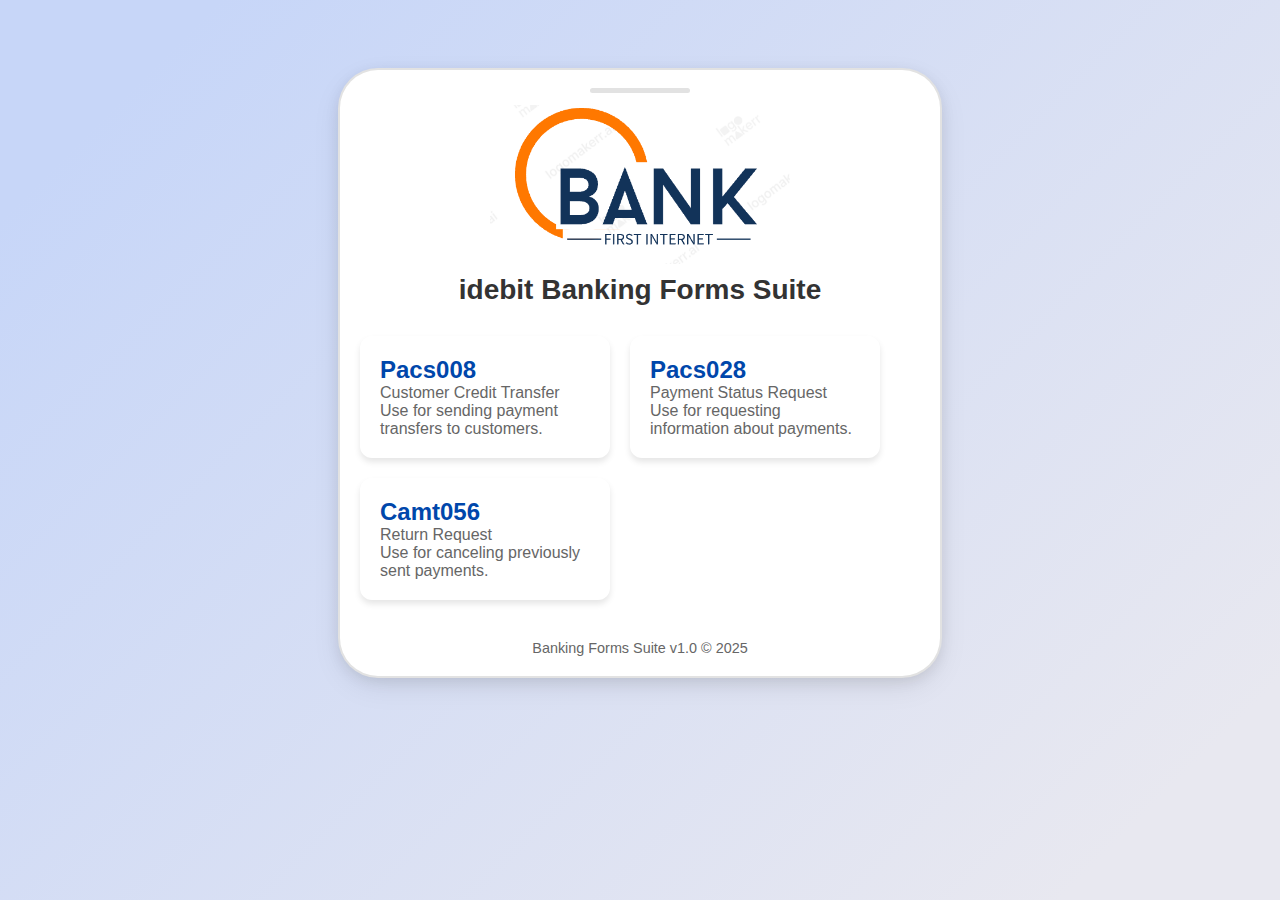
<file: index.html>
<!DOCTYPE html>
<html lang="en">

<head>
    <meta charset="UTF-8">
    <meta name="viewport"
        content="width=device-width, initial-scale=1.0">
    <title>Banking Forms Suite</title>
    <link rel="stylesheet" href="css/core.css">
    <link rel="stylesheet" href="css/themes.css">
    <style>
        /* Dashboard specific styles */
        .form-cards {
            display: flex;
            flex-wrap: wrap;
            gap: 20px;
            margin-top: 30px;
        }

        .form-card {
            background-color: #ffffff;
            border-radius: 12px;
            box-shadow: 0 4px 6px rgba(0, 0, 0, 0.1);
            padding: 20px;
            width: calc(33.333% - 20px);
            min-width: 250px;
            cursor: pointer;
            transition: transform 0.2s, box-shadow 0.2s;
        }

        .form-card:hover {
            transform: translateY(-5px);
            box-shadow: 0 6px 12px rgba(0, 0, 0, 0.15);
        }

        .form-card h2 {
            color: #0047AB;
            margin-top: 0;
        }

        .form-card p {
            color: #666;
            margin-bottom: 0;
        }

        @media (prefers-color-scheme: dark) {
            .form-card {
                background-color: #2d2d2d;
            }

            .form-card p {
                color: #ccc;
            }
        }
    </style>
</head>

<body>
    <div class="form-container">
        <div class="bank-logo-container">
            <img src="images/bank.png" alt="Bank Logo">
        </div>

        <h1>idebit Banking Forms Suite</h1>

        <div class="form-cards">
            <div class="form-card"
                onclick="location.href='forms/pacs008.html'">
                <h2>Pacs008</h2>
                <p>Customer Credit Transfer</p>
                <p class="form-desc">Use for sending payment transfers
                    to customers.</p>
            </div>

            <div class="form-card"
                onclick="location.href='forms/pacs028.html'">
                <h2>Pacs028</h2>
                <p>Payment Status Request</p>
                <p class="form-desc">Use for requesting information
                    about payments.</p>
            </div>

            <div class="form-card"
                onclick="location.href='forms/camt056.html'">
                <h2>Camt056</h2>
                <p>Return Request</p>
                <p class="form-desc">Use for canceling previously sent
                    payments.</p>
            </div>
        </div>

        <div id="form-footer" class="footer">
            <p>Banking Forms Suite v1.0 &copy; 2025</p>
        </div>
    </div>

    <script src="js/core.js"></script>
    <script>
        // Check if dark mode is preferred
        const prefersDarkMode = window.matchMedia && window.matchMedia('(prefers-color-scheme: dark)').matches;

        if (prefersDarkMode) {
            document.body.classList.add('dark-mode');
        }

        // Listen for changes in color scheme preference
        window.matchMedia('(prefers-color-scheme: dark)').addEventListener('change', e => {
            if (e.matches) {
                document.body.classList.add('dark-mode');
            } else {
                document.body.classList.remove('dark-mode');
            }
        });
    </script>
</body>

</html>
</file>
<file: css/themes.css>
/* Light Mode - Default */
:root {
    --bg-primary: #f4f4f9;
    --bg-gradient: linear-gradient(135deg, #c7d6f8 10%, #e8e8f0 90%);
    --bg-form: #ffffff;
    --text-primary: #333333;
    --text-secondary: #666666;
    --border-color: #e2e2e2;
    --input-bg: #ffffff;
    --input-text: #000000;
    --input-border: #cccccc;
    --header-bg: #f8f9fa;
    --header-hover: #e8e8f0;
    --accent-color: #0047AB;
    --accent-hover: #040a6f;
    --formatted-amount: #5490d1;
    --error-color: #d9534f;
    --box-shadow: 0 0 0 2px #e2e2e2, 0 4px 15px rgba(0, 0, 0, 0.1), 0 10px 30px rgba(0, 0, 0, 0.08);
    --currency-symbol: #333333;
}

/* Dark Mode */
@media (prefers-color-scheme: dark) {
    :root {
        --bg-primary: #121212;
        --bg-gradient: linear-gradient(135deg, #121212 0%, #1a1a1a 100%);
        --bg-form: #1e1e1e;
        --text-primary: #ffffff;
        --text-secondary: #cccccc;
        --border-color: #333333;
        --input-bg: #2d2d2d;
        --input-text: #ffffff;
        --input-border: #444444;
        --header-bg: #2d2d2d;
        --header-hover: #3d3d3d;
        --accent-color: #0047AB;
        --accent-hover: #0056b3;
        --formatted-amount: #66b0ff;
        --error-color: #ff6b6b;
        --box-shadow: 0 0 0 2px #333333, 0 4px 15px rgba(0, 0, 0, 0.3), 0 10px 30px rgba(0, 0, 0, 0.2);
        --currency-symbol: #ffffff;
    }

    /* Apply variables to elements */
    body {
        background-color: var(--bg-primary);
        background-image: var(--bg-gradient);
        color: var(--text-primary);
    }

    .form-container {
        background-color: var(--bg-form);
        box-shadow: var(--box-shadow);
    }

    .form-container::before {
        background-color: var(--border-color);
    }

    h1,
    h2,
    h3 {
        color: var(--text-primary);
    }

    .section-header {
        background-color: var(--header-bg);
    }

    .section-header:hover {
        background-color: var(--header-hover);
    }

    input[type='text'],
    input[type='number'],
    input[type='email'],
    input[type='tel'],
    select {
        background-color: var(--input-bg);
        color: var(--input-text);
        border-color: var(--input-border);
    }

    .currency-group .currency-symbol {
        color: var(--currency-symbol);
    }

    .formatted-amount {
        color: var(--formatted-amount);
    }

    .error-message {
        color: var(--error-color);
    }

    .footer {
        color: var(--text-secondary);
    }
}

/* Forced themes - for the theme toggle */
body.force-light {
    --bg-primary: #f4f4f9 !important;
    --bg-gradient: linear-gradient(135deg, #c7d6f8 10%, #e8e8f0 90%) !important;
    --bg-form: #ffffff !important;
    --text-primary: #333333 !important;
    --text-secondary: #666666 !important;
    --border-color: #e2e2e2 !important;
    --input-bg: #ffffff !important;
    --input-text: #000000 !important;
    --input-border: #cccccc !important;
    --header-bg: #f8f9fa !important;
    --header-hover: #e8e8f0 !important;
    --accent-color: #0047AB !important;
    --accent-hover: #040a6f !important;
    --formatted-amount: #5490d1 !important;
    --error-color: #d9534f !important;
    --box-shadow: 0 0 0 2px #e2e2e2, 0 4px 15px rgba(0, 0, 0, 0.1), 0 10px 30px rgba(0, 0, 0, 0.08) !important;
    --currency-symbol: #333333 !important;
}

body.force-dark {
    --bg-primary: #121212 !important;
    --bg-gradient: linear-gradient(135deg, #121212 0%, #1a1a1a 100%) !important;
    --bg-form: #1e1e1e !important;
    --text-primary: #ffffff !important;
    --text-secondary: #cccccc !important;
    --border-color: #333333 !important;
    --input-bg: #2d2d2d !important;
    --input-text: #ffffff !important;
    --input-border: #444444 !important;
    --header-bg: #2d2d2d !important;
    --header-hover: #3d3d3d !important;
    --accent-color: #0047AB !important;
    --accent-hover: #0056b3 !important;
    --formatted-amount: #66b0ff !important;
    --error-color: #ff6b6b !important;
    --box-shadow: 0 0 0 2px #333333, 0 4px 15px rgba(0, 0, 0, 0.3), 0 10px 30px rgba(0, 0, 0, 0.2) !important;
    --currency-symbol: #ffffff !important;
}
</file>
<file: css/core.css>
/* Base Reset */
* {
    margin: 0;
    padding: 0;
    box-sizing: border-box;
}

/* Base Styles */
body {
    font-family: Arial, sans-serif;
    background-color: #f4f4f9;
    background-image: linear-gradient(135deg, #c7d6f8 10%, #e8e8f0 90%);
    min-height: 100vh;
    padding: 20px 0;
}

.form-container {
    max-width: 600px;
    margin: 50px auto;
    padding: 20px;
    background-color: #ffffff;
    border-radius: 38px;
    box-shadow:
        0 0 0 2px #e2e2e2,
        0 4px 15px rgba(0, 0, 0, 0.1),
        0 10px 30px rgba(0, 0, 0, 0.08);
    position: relative;
    overflow: hidden;
}

.form-container::before {
    content: "";
    position: absolute;
    top: 18px;
    left: 50%;
    transform: translateX(-50%);
    width: 100px;
    height: 5px;
    background-color: #e2e2e2;
    border-radius: 3px;
    z-index: 10;
}

/* Logo Containers */
.bank-logo-container {
    display: flex;
    flex-direction: column;
    justify-content: center;
    align-items: center;
    text-align: center;
    margin-top: 15px;
}

.bank-logo-container img {
    max-width: 300px;
    height: auto;
    margin-bottom: 10px;
}

.idebit-logo-centered-container {
    display: flex;
    flex-direction: column;
    justify-content: center;
    align-items: center;
    text-align: center;
}

.idebit-logo-centered-container img {
    max-width: 125px;
    height: auto;
    margin-bottom: 10px;
}

/* Typography */
h1 {
    text-align: center;
    color: #333333;
    font-size: 1.75rem;
    margin-bottom: 20px;
}

/* Form Elements */
.form-group {
    position: relative;
    margin-bottom: 25px;
}

label {
    display: block;
    font-weight: bold;
    margin-bottom: 5px;
}

input[type='text'],
input[type='number'],
input[type='email'],
input[type='tel'],
select {
    width: 100%;
    padding: 12px;
    font-size: 16px;
    border: 1px solid #cccccc;
    border-radius: 4px;
    color: #000;
    font-weight: 500;
    transition: border-color 0.3s ease;
}

input:focus,
select:focus {
    outline: none;
    border-color: #007bff;
    box-shadow: 0 0 0 2px rgba(0, 123, 255, 0.25);
}

/* Collapsible Sections */
.collapsible-section {
    margin-bottom: 20px;
    border: 1px solid #ccc;
    border-radius: 4px;
    padding: 10px;
    transition: all 0.3s ease;
}

.section-header {
    cursor: pointer;
    padding: 15px;
    background-color: #f8f9fa;
    border-radius: 4px;
    display: flex;
    align-items: center;
    gap: 10px;
}

.section-header::before {
    content: "+";
    font-size: 1.2em;
    font-weight: bold;
}

.section-header:hover {
    background-color: #e8e8f0;
}

.section-fields {
    max-height: 0;
    overflow: hidden;
    transition: max-height 0.3s ease-out;
}

.section-field {
    margin: 15px 0;
    opacity: 0;
    transform: translateY(-10px);
    transition: all 0.3s ease;
}

/* Show fields when section is active OR focused */
.collapsible-section.active .section-fields,
.collapsible-section:focus-within .section-fields {
    max-height: 500px;
}

.collapsible-section.active .section-field,
.collapsible-section:focus-within .section-field {
    opacity: 1;
    transform: translateY(0);
}

/* Change plus to minus when active */
.collapsible-section.active .section-header::before {
    content: "−";
    /* Unicode minus sign */
}

/* Currency Input Styling */
.currency-group {
    position: relative;
    margin-bottom: 25px;
    width: 100%;
}

.currency-group .input-with-icon {
    position: relative;
    display: flex;
    align-items: center;
    width: 100%;
}

.currency-group .currency-symbol {
    position: absolute;
    left: 12px;
    top: 50%;
    transform: translateY(-50%);
    font-weight: bold;
    color: #333;
    pointer-events: none;
    font-size: 16px;
    z-index: 2;
    user-select: none;
}

.currency-group input[type="number"] {
    width: 100%;
    padding: 12px 12px 12px 28px;
    color: #000;
    font-size: 16px;
    border: 1px solid #ccc;
    border-radius: 4px;
    transition: border-color 0.3s ease;
    box-sizing: border-box;
}

/* Hide browser spinner buttons on number input */
/* Chrome, Safari, Edge, Opera */
input[type=number]::-webkit-inner-spin-button,
input[type=number]::-webkit-outer-spin-button {
    -webkit-appearance: none;
    margin: 0;
}

/* Firefox */
input[type=number] {
    -moz-appearance: textfield;
}

.formatted-amount-container {
    width: 100%;
    text-align: right;
    padding-right: 0;
    margin-top: 5px;
    margin-bottom: 10px;
}

.formatted-amount {
    font-weight: bold;
    color: #5490d1;
    display: inline-block;
    font-size: 14px;
    margin-right: 0;
}

/* Submit Button Styling */
button[type='submit'] {
    display: block;
    width: 80%;
    margin: 30px auto;
    padding: 15px 20px;
    background-color: #0047AB;
    /* Dark blue color */
    color: white;
    font-size: 18px;
    font-weight: bold;
    border: none;
    border-radius: 6px;
    cursor: pointer;
    transition: background-color 0.3s ease;
}

button[type='submit']:hover {
    background-color: #040a6f;
    /* Slightly darker blue on hover */
}

button[type='submit']:active {
    transform: scale(0.98);
}

/* Form validation styling */
.error-message {
    color: #d9534f;
    font-size: 0.85em;
    display: block;
    margin-top: 5px;
    font-weight: bold;
}

/* Footer */
.footer {
    text-align: center;
    margin-top: 40px;
    color: #666;
    font-size: 0.9em;
}

/* Responsive Design */
@media screen and (max-width: 768px) {
    .form-container {
        max-width: 90%;
        margin: 30px auto;
        padding: 15px;
    }

    h1 {
        font-size: 1.5rem;
    }

    .bank-logo-container img {
        max-width: 200px;
    }

    .idebit-logo-centered-container img {
        max-width: 100px;
    }

    /* Slightly smaller padding on mobile */
    .section-header {
        padding: 12px;
    }

    button[type='submit'] {
        width: 90%;
        font-size: 16px;
        padding: 12px 15px;
    }
}

/* Very small screens / phones */
@media screen and (max-width: 480px) {
    .form-container {
        max-width: 95%;
        margin: 10px auto;
        border-radius: 20px;
        padding: 15px;
        box-shadow: 0px 2px 4px rgba(0, 0, 0, 0.1);
    }

    .form-container::before {
        width: 60px;
        top: 12px;
    }

    h1 {
        font-size: 1.3rem;
    }

    .bank-logo-container img {
        max-width: 150px;
    }

    .idebit-logo-centered-container img {
        max-width: 80px;
    }

    label {
        font-size: 14px;
    }

    input[type='text'],
    input[type='number'],
    select {
        font-size: 14px;
        padding: 8px;
    }

    /* Stack form groups more tightly on small screens */
    .form-group {
        margin-bottom: 12px;
    }

    button[type='submit'] {
        width: 100%;
        padding: 10px;
        margin: 20px auto;
        font-size: 15px;
    }
}
</file>
